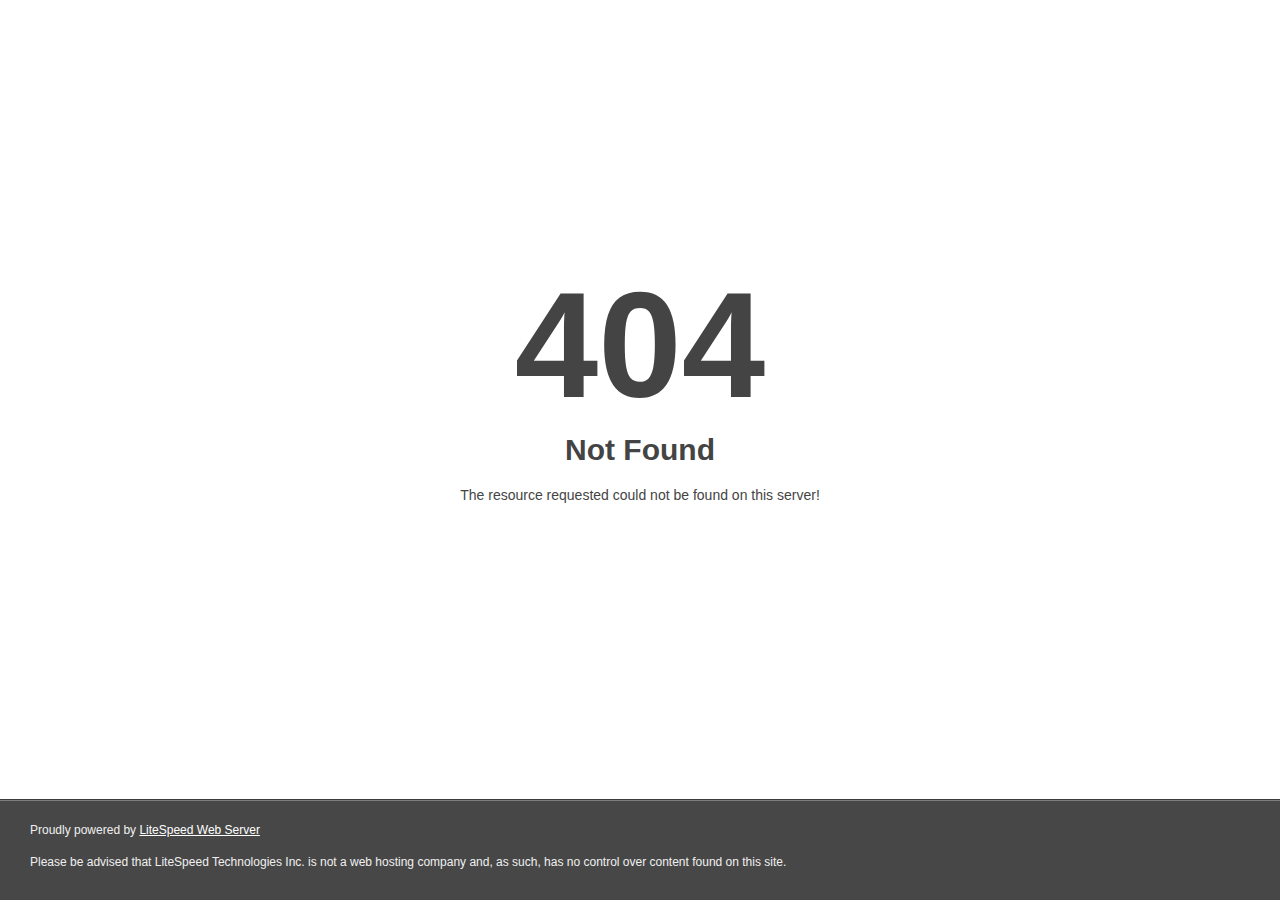
<file: Web/cvresumetemplate.com/maha-personal-cv-resume-html-template/css/owl.video.play.html>
<!DOCTYPE html>
<html style="height:100%">
<head>
<meta name="viewport" content="width=device-width, initial-scale=1, shrink-to-fit=no" >
<title> 404 Not Found
</title></head>
<body style="color: #444; margin:0;font: normal 14px/20px Arial, Helvetica, sans-serif; height:100%; background-color: #fff;">
<div style="height:auto; min-height:100%; ">     <div style="text-align: center; width:800px; margin-left: -400px; position:absolute; top: 30%; left:50%;">
        <h1 style="margin:0; font-size:150px; line-height:150px; font-weight:bold;">404</h1>
<h2 style="margin-top:20px;font-size: 30px;">Not Found
</h2>
<p>The resource requested could not be found on this server!</p>
</div></div><div style="color:#f0f0f0; font-size:12px;margin:auto;padding:0px 30px 0px 30px;position:relative;clear:both;height:100px;margin-top:-101px;background-color:#474747;border-top: 1px solid rgba(0,0,0,0.15);box-shadow: 0 1px 0 rgba(255, 255, 255, 0.3) inset;">
<br>Proudly powered by  <a style="color:#fff;" href="http://www.litespeedtech.com/error-page">LiteSpeed Web Server</a><p>Please be advised that LiteSpeed Technologies Inc. is not a web hosting company and, as such, has no control over content found on this site.</p></div></body></html>
</file>
